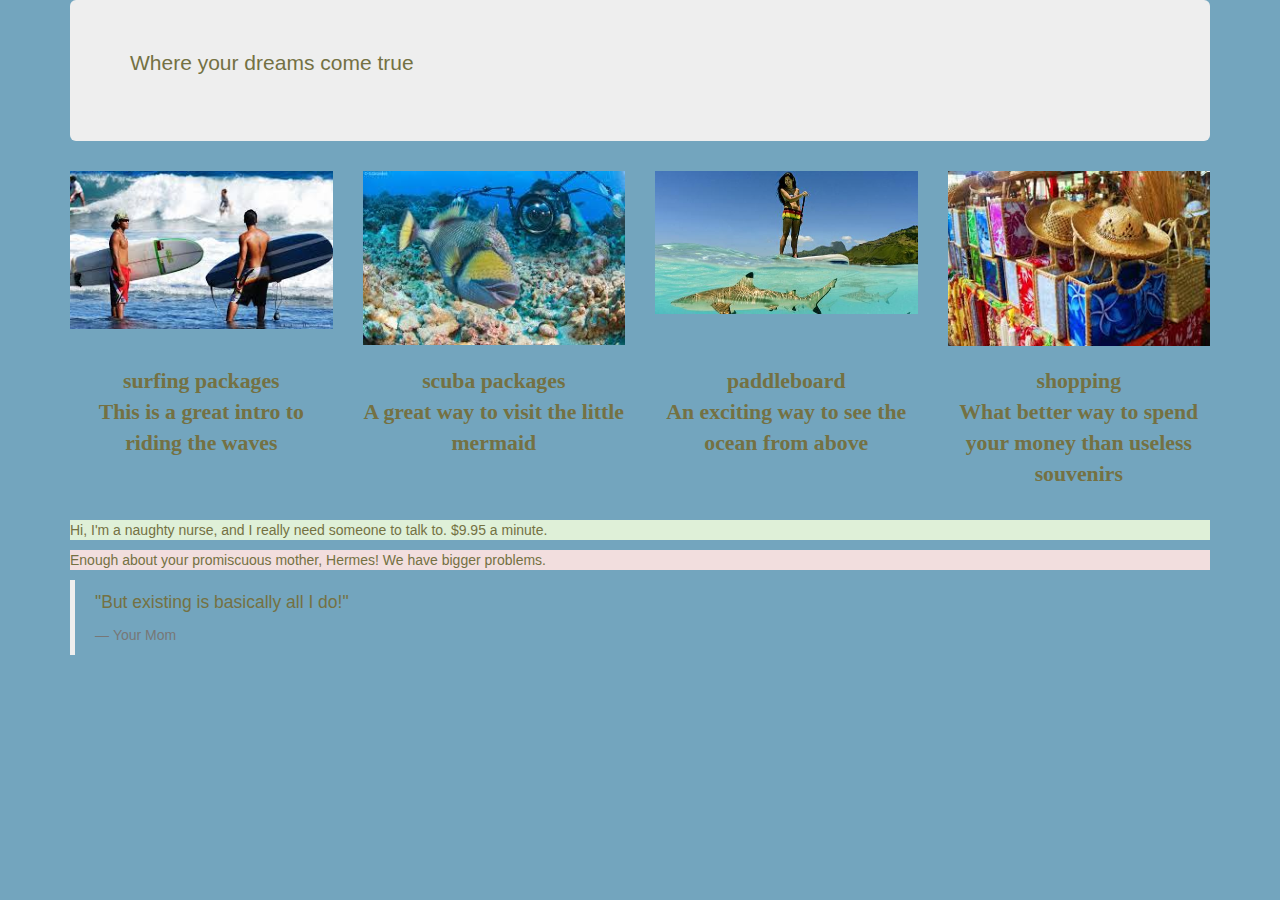
<file: index.html>
<!DOCTYPE html>
<html>
  <head>
    <link href="css/bootstrap.css" rel="stylesheet" type="text/css">
    <link href="css/styles.css" rel="stylesheet" type="text/css">

    <title>tahiti</title>
  </head>
  <body>
    <div class="container">
      <div class="jumbotron">
      <p>  Where your dreams come true</p>
      </div>
    </div>
    <div class="container">
      <div class="row">
      <!-- */declaring our grid set*/ -->
    <div class="col-md-3"><a href="surfing.html"><img src="images/surfing.jpg"></a></div>
    <div class="col-md-3"><a href="scuba.html"><img src="images/scuba.jpg"></a></div>
    <div class="col-md-3"><a href="paddleboard.html"><img src="images/paddleboard2.jpg"></a></div>
    <div class="col-md-3"><a href="shopping.html"><img src="images/shopping.jpg"></a></div>
      </div>
    </div><br>
    <div class="container">
      <div class="row">
      <!-- */declaring our grid set*/ -->
    <div class="col-md-3"><p class="packagename">surfing packages</class><br>
      This is a great intro to riding the waves </div>
    <div class="col-md-3"><p class="packagename">scuba packages</class><br>
      A great way to visit the little mermaid</div>
    <div class="col-md-3"><p class="packagename">paddleboard</class><br>
      An exciting way to see the ocean from above</div>
    <div class="col-md-3"><p class="packagename">shopping</class><br>
      What better way to spend your money than useless souvenirs</div>
      </div>
    </div>
    <div class="container">

      <h2></h2>
      <p class="bg-success">Hi, I'm a naughty nurse, and I really need someone to talk to. $9.95 a minute.</p>
      <p class="bg-danger">Enough about your promiscuous mother, Hermes! We have bigger problems.</p>
      <blockquote>
         <p>"But existing is basically all I do!"</p>
         <footer>Your Mom</footer>
      </blockquote>
    </div>
  </body>
</html>
</file>
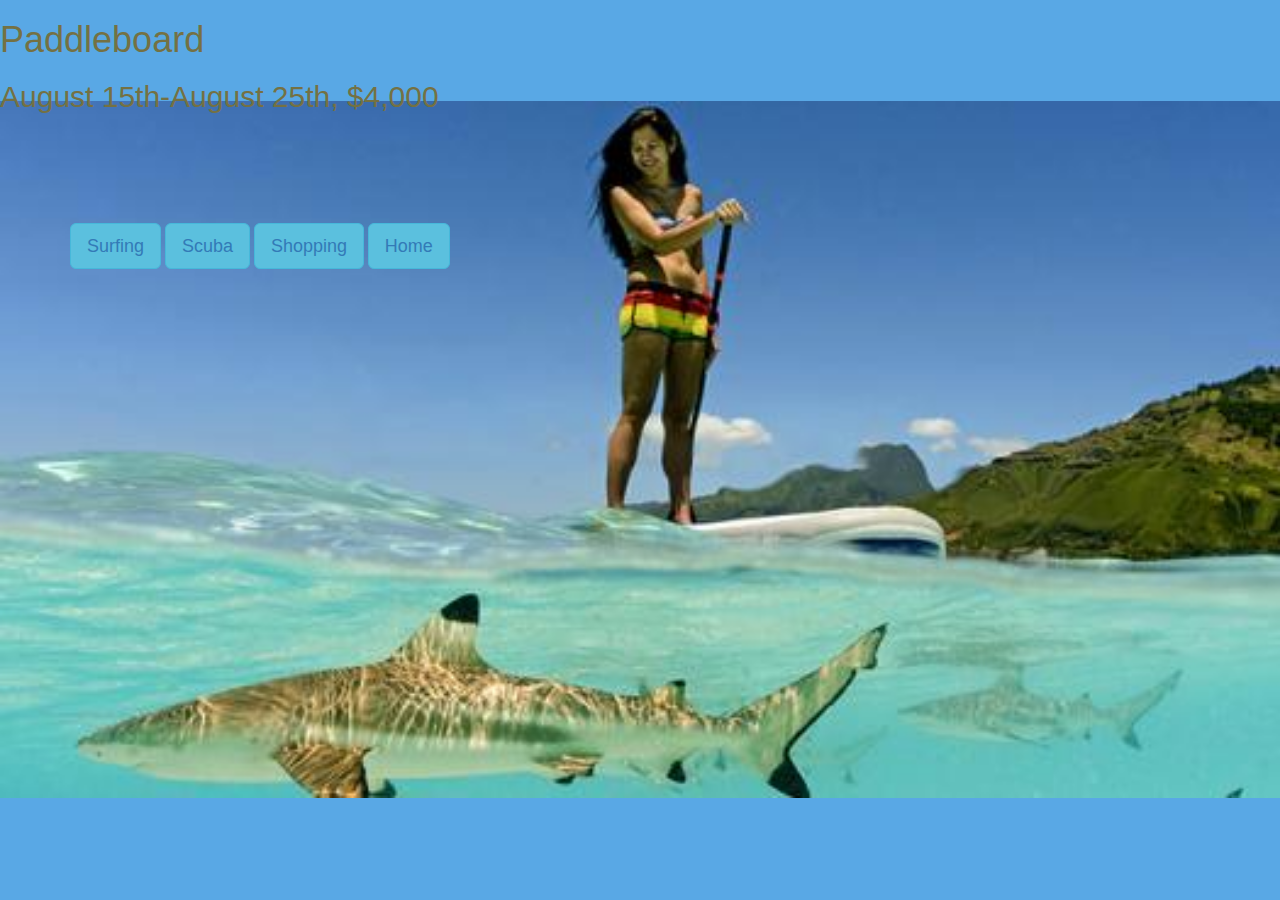
<file: paddleboard.html>
<!DOCTYPE HTML>
<html>
<head>
  <title>Paddleboard</title>
  <link href="css/bootstrap.css" rel="stylesheet" type="text/css">
  <link href="css/styles.css" rel="stylesheet" type="text/css">
  <link href="css/paddleboard.css" rel="stylesheet" type="text/css">
</head>
<body>
<h1> Paddleboard </h1>
<h2> August 15th-August 25th, $4,000</h2>
<br><br><br><br><br>

<div class="container">
  <button type="button" class="btn btn-info btn-lg"><a href="surfing.html">Surfing</button>
  <button type="button" class="btn btn-info btn-lg"><a href="scuba.html">Scuba</button>
  <button type="button" class="btn btn-info btn-lg"><a href="shopping.html">Shopping</button>
    <button type="button" class="btn btn-info btn-lg"><a href="index.html">Home</button>
</div>
</body>
</html>
</file>
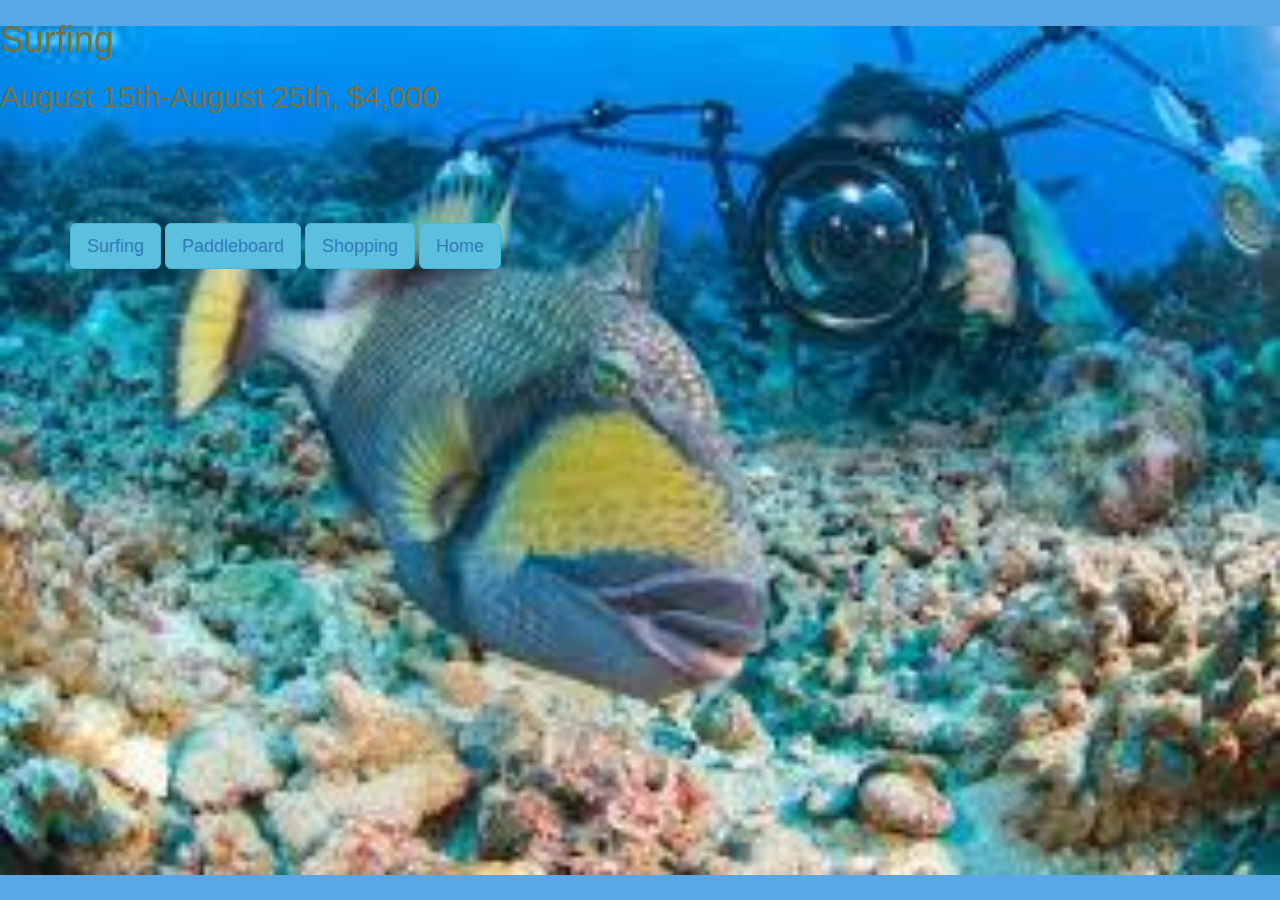
<file: scuba.html>
<!DOCTYPE HTML>
<html>
<head>
  <title>Scuba</title>
  <link href="css/bootstrap.css" rel="stylesheet" type="text/css">
  <link href="css/styles.css" rel="stylesheet" type="text/css">
  <link href="css/scuba.css" rel="stylesheet" type="text/css">
</head>
<body>
<h1> Surfing </h1>
<h2> August 15th-August 25th, $4,000</h2>
<br><br><br><br><br>

<div class="container">
  <button type="button" class="btn btn-info btn-lg"><a href="surfing.html">Surfing</button>
  <button type="button" class="btn btn-info btn-lg"><a href="paddleboard.html">Paddleboard</button>
  <button type="button" class="btn btn-info btn-lg"><a href="shopping.html">Shopping</button>
    <button type="button" class="btn btn-info btn-lg"><a href="index.html">Home</button>
</div>
</body>
</html>
</file>
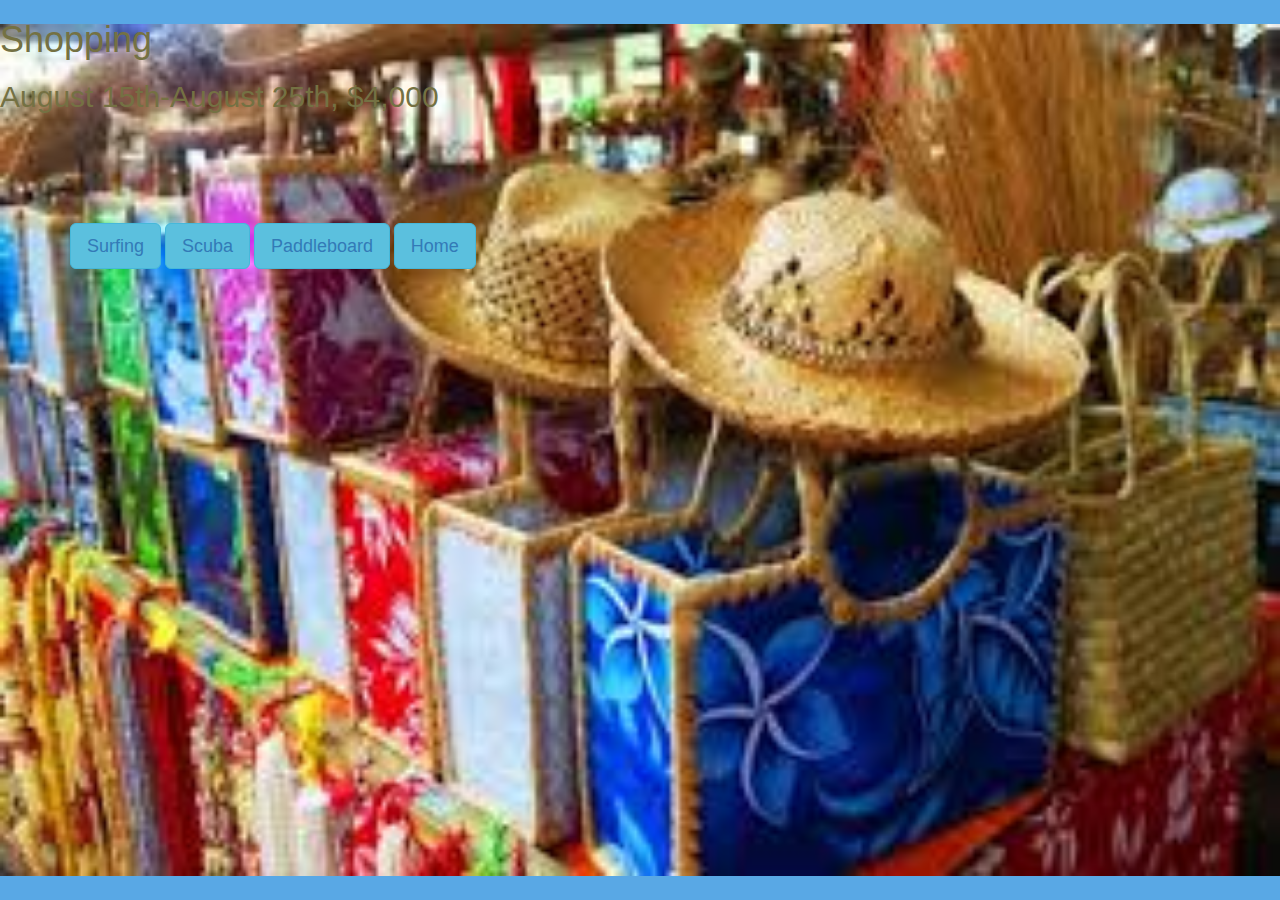
<file: shopping.html>
<!DOCTYPE HTML>
<html>
<head>
  <title>Shopping</title>
  <link href="css/bootstrap.css" rel="stylesheet" type="text/css">
  <link href="css/styles.css" rel="stylesheet" type="text/css">
  <link href="css/shopping.css" rel="stylesheet" type="text/css">
</head>
<body>
<h1> Shopping </h1>
<h2> August 15th-August 25th, $4,000</h2>
<br><br><br><br><br>

<div class="container">
  <button type="button" class="btn btn-info btn-lg"><a href="surfing.html">Surfing</button>
  <button type="button" class="btn btn-info btn-lg"><a href="Scuba.html">Scuba</button>
  <button type="button" class="btn btn-info btn-lg"><a href="paddleboard.html">Paddleboard</button>
    <button type="button" class="btn btn-info btn-lg"><a href="index.html">Home</button>
</div>
</body>
</html>
</file>
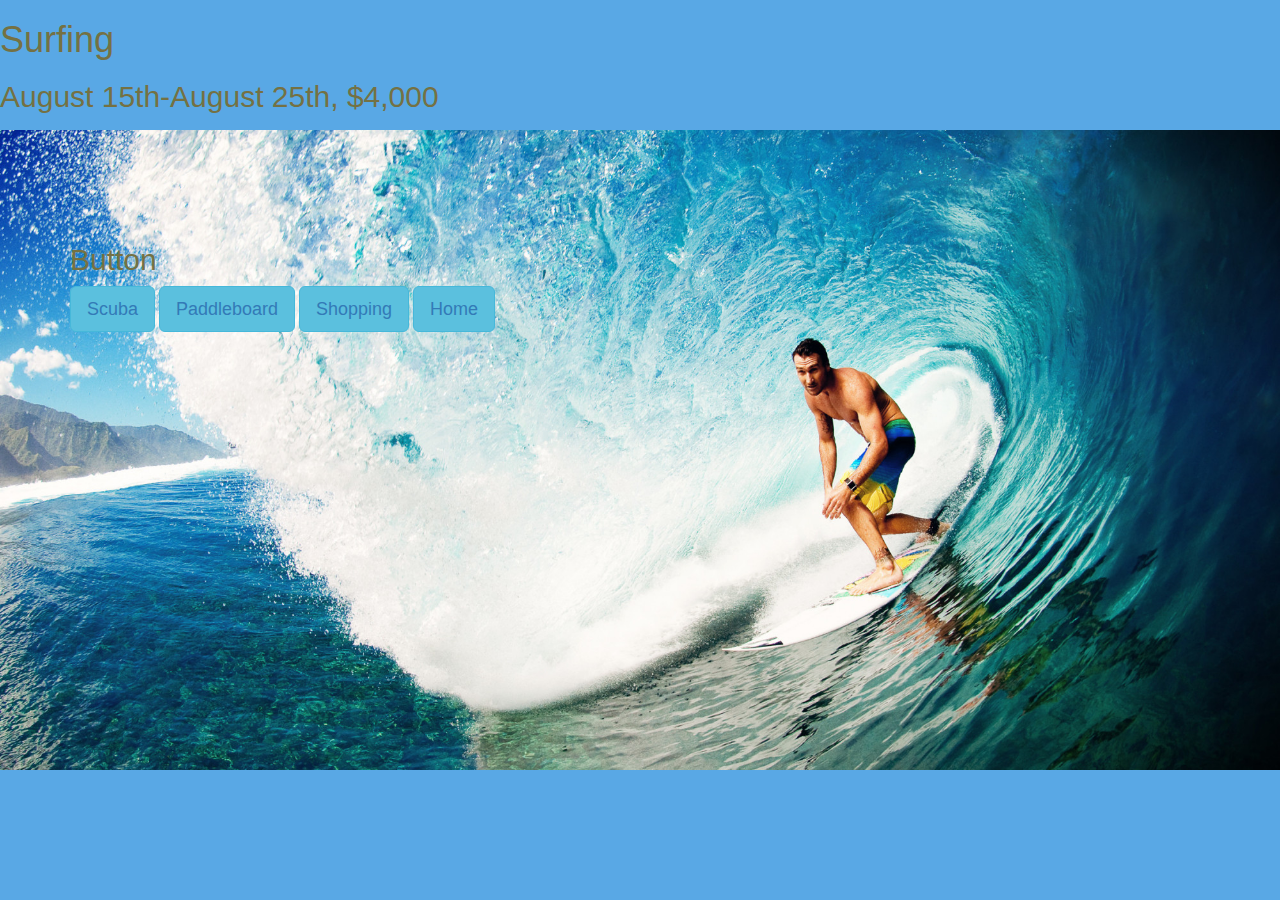
<file: surfing.html>
<!DOCTYPE HTML>
<html>
<head>
  <title>Surfing</title>
  <link href="css/bootstrap.css" rel="stylesheet" type="text/css">
  <link href="css/styles.css" rel="stylesheet" type="text/css">
  <link href="css/surfing.css" rel="stylesheet" type="text/css">
</head>
<body>
<h1> Surfing </h1>
<h2> August 15th-August 25th, $4,000</h2>
<br><br><br><br><br>

<div class="container">
  <h2>Button</h2>
  <button type="button" class="btn btn-info btn-lg"><a href="scuba.html">Scuba</button>
  <button type="button" class="btn btn-info btn-lg"><a href="paddleboard.html">Paddleboard</button>
  <button type="button" class="btn btn-info btn-lg"><a href="shopping.html">Shopping</button>
    <button type="button" class="btn btn-info btn-lg"><a href="index.html">Home</button>
</div>
</body>
</html>
</file>
<file: css/styles.css>
body{
  background-color: #73A5BE;
  color: #747143;
}
body img {
  width: 100%;
  /*height: 100%;*/
  display: inline-block;

}
.packagename {
  text-align: center;
  font-weight: bolder;
  font-family: fantasy;
  font-size: 1.7vw;
}
.hover{
  color: #747143;
}
.class col-md-3{
  size: 100px;
}
</file>
<file: css/paddleboard.css>
body {
  background: url("../images/paddleboard2.jpg") no-repeat center fixed;
  background-size: 100vw;
  background-color: #59a8e5;
}
</file>
<file: css/scuba.css>
body {
  background: url("../images/scuba.jpg") no-repeat center center fixed;
  background-size: 100vw;
  background-attachment: fixed;
  background-color: #59a8e5;
}
/*img {
  width: 100%;
}*/
</file>
<file: css/shopping.css>
body {
  background: url("../images/shopping.jpg") no-repeat center center fixed;
  background-size: 100vw;
  background-attachment: fixed;
  background-color: #59a8e5;
}
/*img {
  width: 100%;
}*/
</file>
<file: css/surfing.css>
body {
  background: url("../images/surfing2.jpg") no-repeat center center fixed;
  background-size: 100vw;
  background-attachment: fixed;
  background-color: #59a8e5;
}
/*img {
  width: 100%;
}*/
</file>
